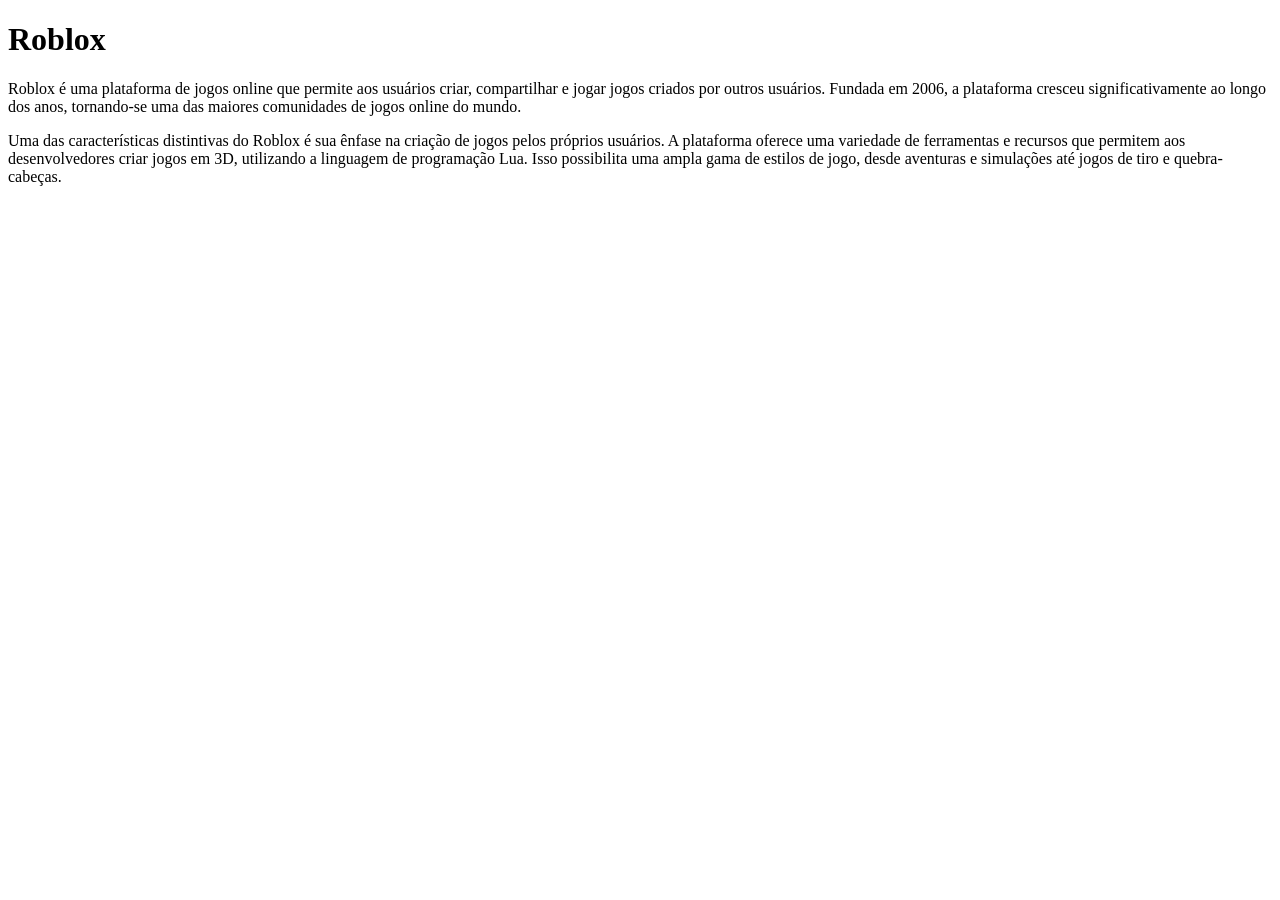
<file: roblox.html>
<!DOCTYPE html>
<html lang="pt-br">
<head>
    <meta charset="UTF-8">
    <meta name="viewport" content="width=device-width, initial-scale=1.0">
    <title>Roblox</title>
</head>
<body>
    <h1>Roblox</h1>
    <p>Roblox é uma plataforma de jogos online que permite aos usuários criar, compartilhar e jogar jogos criados por outros usuários. Fundada em 2006, a plataforma cresceu significativamente ao longo dos anos, tornando-se uma das maiores comunidades de jogos online do mundo.</p>
    <p>Uma das características distintivas do Roblox é sua ênfase na criação de jogos pelos próprios usuários. A plataforma oferece uma variedade de ferramentas e recursos que permitem aos desenvolvedores criar jogos em 3D, utilizando a linguagem de programação Lua. Isso possibilita uma ampla gama de estilos de jogo, desde aventuras e simulações até jogos de tiro e quebra-cabeças.</p>
</body>
</html>
</file>
